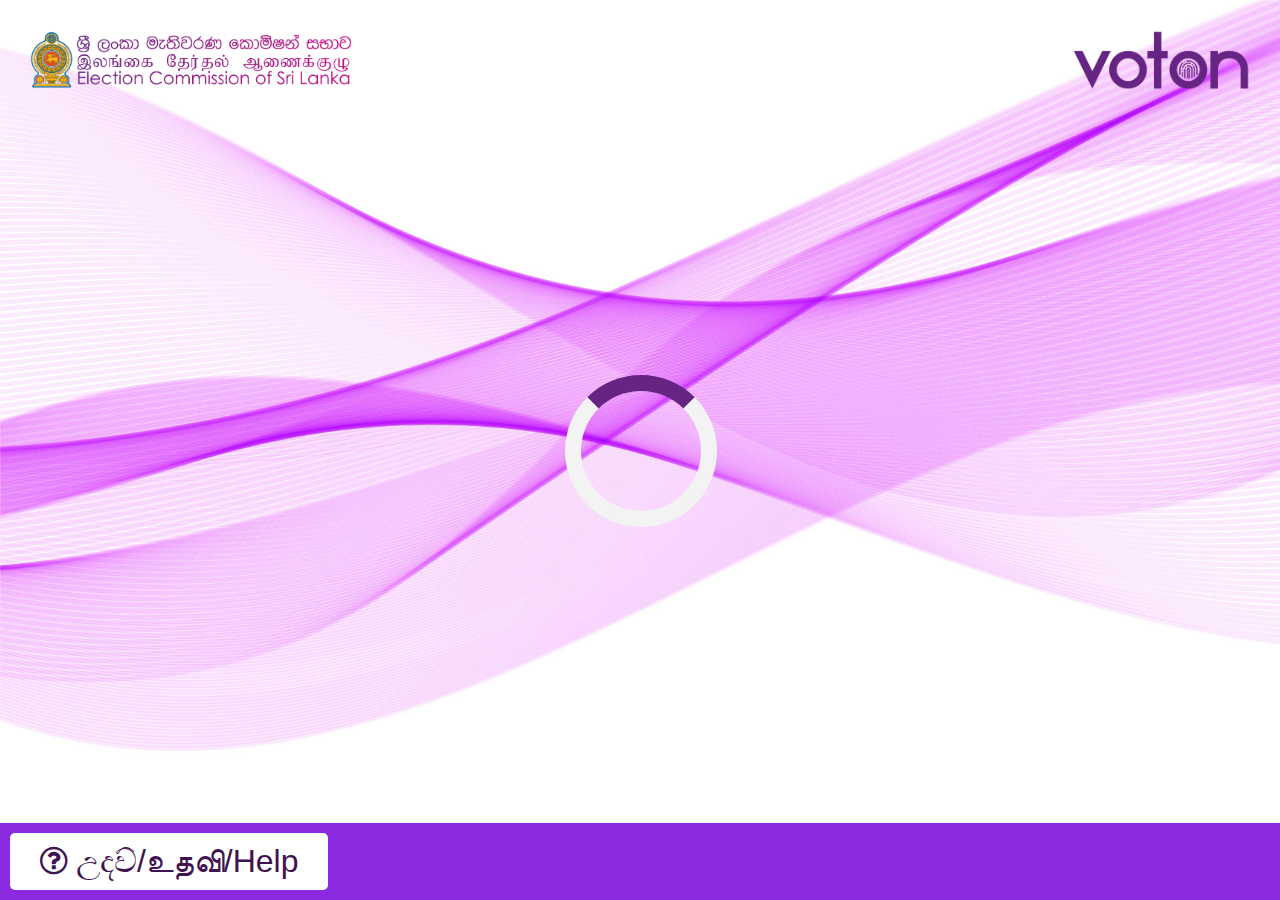
<file: index.html>
<html>
    <head>
        <title>Voton Sri Lanka</title>
        <link rel="stylesheet" href="css/styles.css">
        <link rel="stylesheet" href="https://cdnjs.cloudflare.com/ajax/libs/font-awesome/4.7.0/css/font-awesome.min.css">
        <link rel="stylesheet" href="https://fonts.googleapis.com/icon?family=Material+Icons">
    </head>
    
    <body onload="myFunction()" style="margin:0;">
        <div id="loader"></div>
        
        <div class="topbar">
            <img class="eclogo" src="Images/eclogo.png">
            <img class="eclogo" src="Images/vlogo.png" style="float:right">
        </div>
        
        

        <!-- Body -->
        <div style="display:none;" id="myDiv" class="animate-bottom">
            <div style="margin-top: 5em;">
            <table style="width:100%">
                <tr>
                    <td class="sintopic" style="width:55%">පාර්ලිමේන්තු මැතිවරණය</td>
                    <td class="topicyear" rowspan="3" style="width:45%">2021</td>
                </tr>
                <tr>
                    <td class="tamtopic" style="width:55%">நாடாளுமன்றத் தேர்தல்</td>
                </tr>
                <tr>
                    <td class="engtopic" style="width:55%">Parliamentary Election</td>
                </tr>
            </table>
            </div>
        
            <div class="langcard">
                <label for="lang" class="topic">භාෂාව තෝරන්න / மொழியை தேர்ந்தெடுங்கள் / Select Language</label>
                <div class="langbtn">
                    <button class="btn">සිංහල</button>
                    <button class="btn">தமிழ்</button>
                    <button class="btn" onclick=location.href="scanid.html">English</button>
                </div>
            </div>
        </div>

        <!-- bottom bar -->
        <div class="bottombar">
            <button class="bottombtn"><i class="fa fa-question-circle-o"></i> උදව්/உதவி/Help</button>

        <!-- script -->        
        <script>
            var myVar;
            
            function myFunction() {
            myVar = setTimeout(showPage, 3000);
            }
            
            function showPage() {
            document.getElementById("loader").style.display = "none";
            document.getElementById("myDiv").style.display = "block";
            }
        </script>
    </body>
</html>
</file>
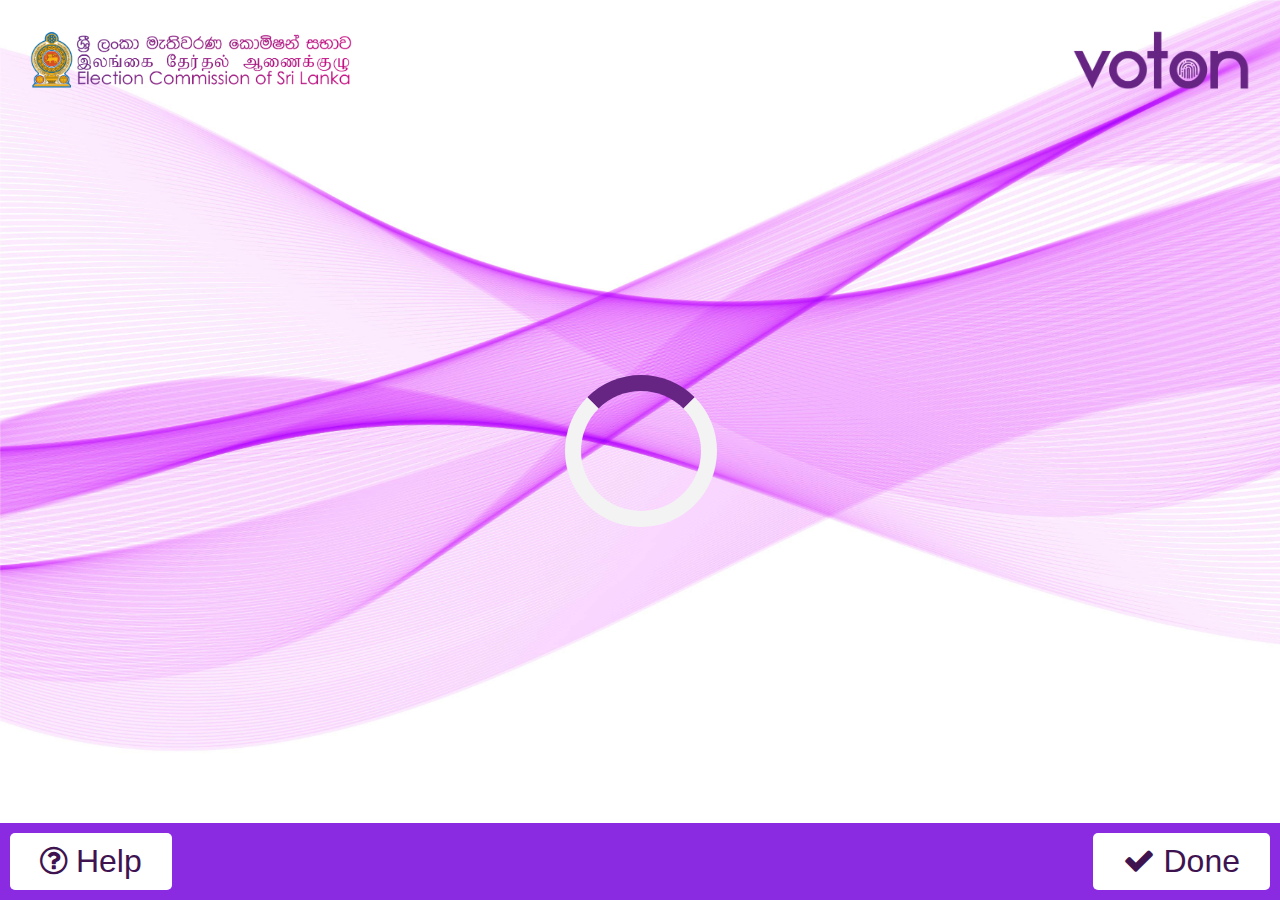
<file: balletsingle.html>
<html>
    <head>
        <title>Voton Sri Lanka</title>
        <link rel="stylesheet" href="css/styles.css">
        <link rel="stylesheet" href="https://cdnjs.cloudflare.com/ajax/libs/font-awesome/4.7.0/css/font-awesome.min.css">
        <link rel="stylesheet" href="https://fonts.googleapis.com/icon?family=Material+Icons">
        <script src="https://ajax.googleapis.com/ajax/libs/jquery/3.5.1/jquery.min.js"></script>
    </head>
    
    <body onload="myFunction()" style="margin:0;">
        <div id="loader"></div>
        
        <!-- top bar -->
        <div class="topbar">
            <img class="eclogo" src="Images/eclogo.png">
            <img class="eclogo" src="Images/vlogo.png" style="float:right">
        </div>

        <!-- Body -->
        <div style="display:none;" id="myDiv" class="animate-bottom">

            <div class="vercard" style="height:70%; overflow:scroll;">
                <label for="plsvote" class="topic">Please vote for your candidate</label>
                <div class="baltable">
                    <table border="1px" id="sinballet" align="center" style="margin-top: 20px;">
                        <tr>
                            <th style="width: 40px; height: 50px;"></th>
                            <th style="width: 300px;"><label for="candhead">Candidate Name</label></th>
                            <th style="width: 60px;"><label for="signhead">Sign</label></th>
                            <th style="width: 50px;"><label for="votehead">Vote</label></th>
                        </tr>
                        <tr>
                            <td><label for="index">01</label></td>
                            <td><label for="candname">Kamal Perera</label></td>
                            <td><img src="Images/Signs/bull.png"></td>
                            <td>
                                <div class="option-input radio" style="padding-top:0px;">
                                    <input type="radio" class="custom-input" style="visibility: hidden;">
                                </div> 
                            </td>
                        </tr>
                        <tr>
                            <td><label for="index">02</label></td>
                            <td><label for="candname">Nihal Silva</label></td>
                            <td><img src="Images/Signs/cat.png"></td>
                            <td>
                                <div class="option-input radio" style="padding-top:0px;">
                                    <input type="radio" class="custom-input" style="visibility: hidden;">
                                </div> 
                            </td>
                        </tr>
                        <tr>
                            <td><label for="index">03</label></td>
                            <td><label for="candname">Kasun Peiris</label></td>
                            <td><img src="Images/Signs/butterfly.png"></td>
                            <td>
                                <div class="option-input radio" style="padding-top:0px;">
                                    <input type="radio" class="custom-input" style="visibility: hidden;">
                                </div> 
                            </td>
                        </tr>
                        <tr>
                            <td><label for="index">04</label></td>
                            <td><label for="candname">Namal Fernando</label></td>
                            <td><img src="Images/Signs/frog.png"></td>
                            <td>
                                <div class="option-input radio" style="padding-top:0px;">
                                    <input type="radio" class="custom-input" style="visibility: hidden;">
                                </div> 
                            </td>
                        </tr>
                        <tr>
                            <td><label for="index">05</label></td>
                            <td><label for="candname">Kelum Soyza</label></td>
                            <td><img src="Images/Signs/rabbit.png"></td>
                            <td>
                                <div class="option-input radio" style="padding-top:0px;">
                                    <input type="radio" class="custom-input" style="visibility: hidden;">
                                </div> 
                            </td>
                        </tr>
                        <tr>
                            <td><label for="index">06</label></td>
                            <td><label for="candname">Saman De Silva</label></td>
                            <td><img src="Images/Signs/fox.png"></td>
                            <td>
                                <div class="option-input radio" style="padding-top:0px;">
                                    <input type="radio" class="custom-input" style="visibility: hidden;">
                                </div> 
                            </td>
                        </tr>
                        <tr>
                            <td><label for="index">07</label></td>
                            <td><label for="candname">Amal Silva</label></td>
                            <td><img src="Images/Signs/chicken.png"></td>
                            <td>
                                <div class="option-input radio" style="padding-top:0px;">
                                    <input type="radio" class="custom-input" style="visibility: hidden;">
                                </div> 
                            </td>
                        </tr>
                        <tr>
                            <td><label for="index">08</label></td>
                            <td><label for="candname">Sunil Fernando</label></td>
                            <td><img src="Images/Signs/crab.png"></td>
                            <td>
                                <div class="option-input radio" style="padding-top:0px;">
                                    <input type="radio" class="custom-input" style="visibility: hidden;">
                                </div> 
                            </td>
                        </tr>
                        <tr>
                            <td><label for="index">09</label></td>
                            <td><label for="candname">Vimal Perera</label></td>
                            <td><img src="Images/Signs/dog.png"></td>
                            <td>
                                <div class="option-input radio" style="padding-top:0px;">
                                    <input type="radio" class="custom-input" style="visibility: hidden;">
                                </div> 
                            </td>
                        </tr>
                        <tr>
                            <td><label for="index">10</label></td>
                            <td><label for="candname">Nisal Soyza</label></td>
                            <td><img src="Images/Signs/mosquito.png"></td>
                            <td>
                                <div class="option-input radio" style="padding-top:0px;">
                                    <input type="radio" class="custom-input" style="visibility: hidden;">
                                </div> 
                            </td>
                        </tr>
                    </table>
                </div>
            </div>
        </div>

        <!-- bottom bar -->
        <div class="bottombar">
            <label for="helpbtn"><button class="bottombtn"><i class="fa fa-question-circle-o"></i> Help</button></label>
            <!-- <li style="margin-left: 20%;"><label for="backbtn"><button class="bottombtn"><i class="fa fa-arrow-circle-o-left"></i> Back</button></label> -->
            <label for="donebtn"><button class="bottombtn" onclick=location.href="voted.html" style="float:right" > <i class="fa fa-check"></i> Done</button></label>
            <!-- <label for="homebtn" style="float:right"><button class="bottombtn" onclick=location.href="index.html"><i class="fa fa-home"></i> Home</button></label> -->
            <!-- <li style="float:right; margin-right: 20%;"><label for="nextbtn"><button class="bottombtn"><i class="fa fa-arrow-circle-o-right"></i> Next</button></label> -->
        </div>

        <!-- script -->
        <script>
            var myVar;
            
            function myFunction() {
            myVar = setTimeout(showPage, 3000);
            }
            
            function showPage() {
            document.getElementById("loader").style.display = "none";
            document.getElementById("myDiv").style.display = "block";
            }
        </script>
    </body>
    <script src="js/script.js"></script>

</html>
</file>
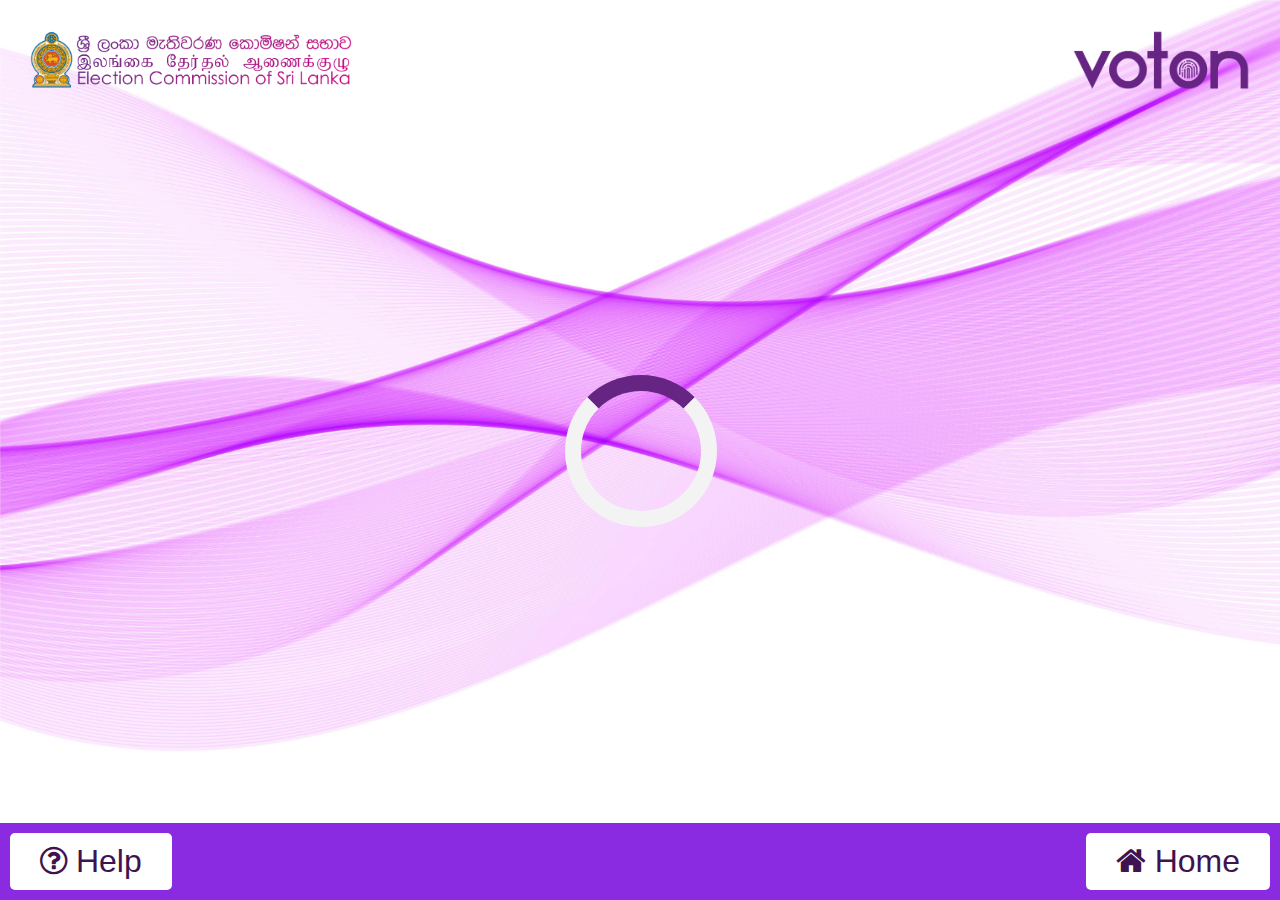
<file: fingerprint.html>
<html>
    <head>
        <title>Voton Sri Lanka</title>
        <link rel="stylesheet" href="css/styles.css">
        <link rel="stylesheet" href="https://cdnjs.cloudflare.com/ajax/libs/font-awesome/4.7.0/css/font-awesome.min.css">
        <link rel="stylesheet" href="https://fonts.googleapis.com/icon?family=Material+Icons">
        <meta http-equiv="refresh" content="10;url=balletsingle.html" />
    </head>
    
    <body onload="myFunction()" style="margin:0;">
        <div id="loader"></div>
        
        <div class="topbar">
            <img class="eclogo" src="Images/eclogo.png">
            <img class="eclogo" src="Images/vlogo.png" style="float:right">
        </div>


        <!-- Body -->
        <div style="display:none;" id="myDiv" class="animate-bottom">
            <div class="displayname" style="margin-top: 5em;">
                <label for="displayname" class="votername">Mudiyanselage John Doe Karunasena</label>
            </div>
            <div class="vercard" style="margin-top: 3em;">
                <label for="fingerprint" class="topic">Enter your fingerprint</label>
                <div>
                    <i class="material-icons" style="font-size:100px; color:rgb(0, 0, 0); margin:50px;">fingerprint</i>
                </div>
            </div>
            <div>
                <label for="disablelogin"><button class="btn2" onclick=location.href="officerfp.html">Touch here for disable person login</button></label>
            </div>
        </div>

        <!-- bottom bar -->
        <div class="bottombar">
            <label for="helpbtn"><button class="bottombtn"><i class="fa fa-question-circle-o"></i> Help</button></label>
            <!-- <li style="margin-left: 20%;"><label for="backbtn"><button class="bottombtn"><i class="fa fa-arrow-circle-o-left"></i> Back</button></label></li> -->
            <label for="homebtn"><button class="bottombtn" onclick=location.href="index.html" style="float:right"><i class="fa fa-home"></i> Home</button></label>
            <!-- <li style="float:right; margin-right: 20%;"><label for="nextbtn"><button class="bottombtn"><i class="fa fa-arrow-circle-o-right"></i> Next</button></label></li> -->
        </div>

        <!-- script -->
        <script>
            var myVar;
            
            function myFunction() {
            myVar = setTimeout(showPage, 3000);
            }
            
            function showPage() {
            document.getElementById("loader").style.display = "none";
            document.getElementById("myDiv").style.display = "block";
            }
        </script>
    </body>
</html>
</file>
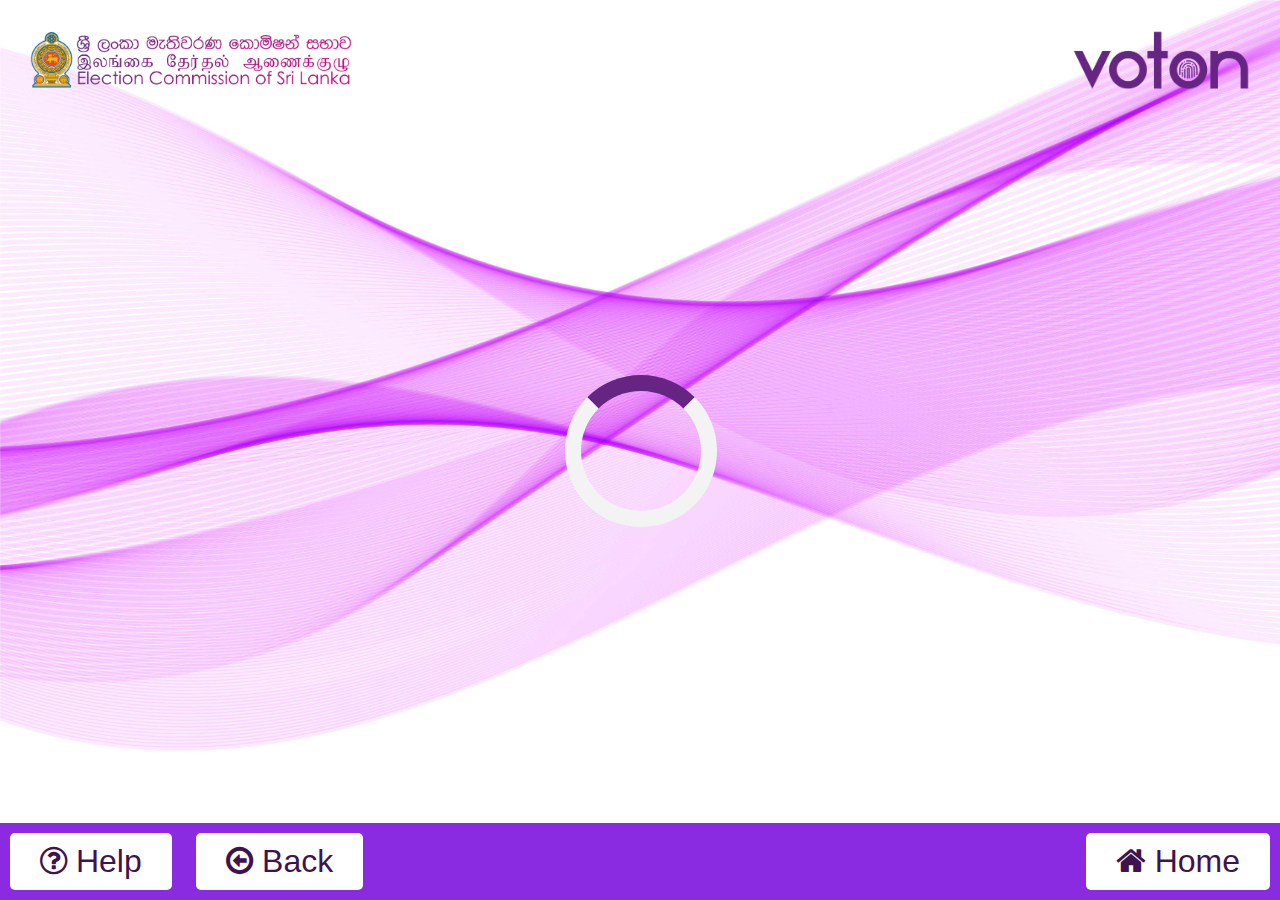
<file: officerfp.html>
<html>
    <head>
        <title>Voton Sri Lanka</title>
        <link rel="stylesheet" href="css/styles.css">
        <link rel="stylesheet" href="https://cdnjs.cloudflare.com/ajax/libs/font-awesome/4.7.0/css/font-awesome.min.css">
        <link rel="stylesheet" href="https://fonts.googleapis.com/icon?family=Material+Icons">
    </head>
    
    <body onload="myFunction()" style="margin:0;">
        <div id="loader"></div>
        
        <div class="topbar">
            <img class="eclogo" src="Images/eclogo.png">
            <img class="eclogo" src="Images/vlogo.png" style="float:right">
        </div>

        

        <!-- Body -->
        <div style="display:none;" id="myDiv" class="animate-bottom">
            <div class="displayname" style="margin-top: 5em;">
                <label for="displayname" class="votername">Mudiyanselage John Doe Karunasena</label><br>
                <label for="disableloginmsg" class="topic">(Disabled person login)</label>
            </div>
            <div class="vercard"  style="margin-top: 3em;">
                <label for="officerfp" class="topic">Enter officer's fingerprint</label>
                <div>
                    <i class="material-icons" style="font-size:100px; color:rgb(0, 0, 0); margin:50px;">fingerprint</i>
                </div>
            </div>
            <!-- <div>
                <label for="disablelogin"><button class="btn2">Touch here for disable person login</button></label>
            </div> -->
        </div>

        <!-- bottom bar -->
        <div class="bottombar">
            <label for="helpbtn"><button class="bottombtn"><i class="fa fa-question-circle-o"></i> Help</button></label>
            <label for="backbtn"><button class="bottombtn" onclick=location.href="fingerprint.html"><i class="fa fa-arrow-circle-o-left"></i> Back</button></label>
            <label for="homebtn"><button class="bottombtn" onclick=location.href="index.html" style="float:right"><i class="fa fa-home"></i> Home</button></label>
            <!-- <li style="float:right; margin-right: 20%;"><label for="nextbtn"><button class="bottombtn"><i class="fa fa-arrow-circle-o-right"></i> Next</button></label></li> -->
        </div>

        <!-- script -->
        <script>
            var myVar;
            
            function myFunction() {
            myVar = setTimeout(showPage, 3000);
            }
            
            function showPage() {
            document.getElementById("loader").style.display = "none";
            document.getElementById("myDiv").style.display = "block";
            }
        </script>
    </body>
</html>
</file>
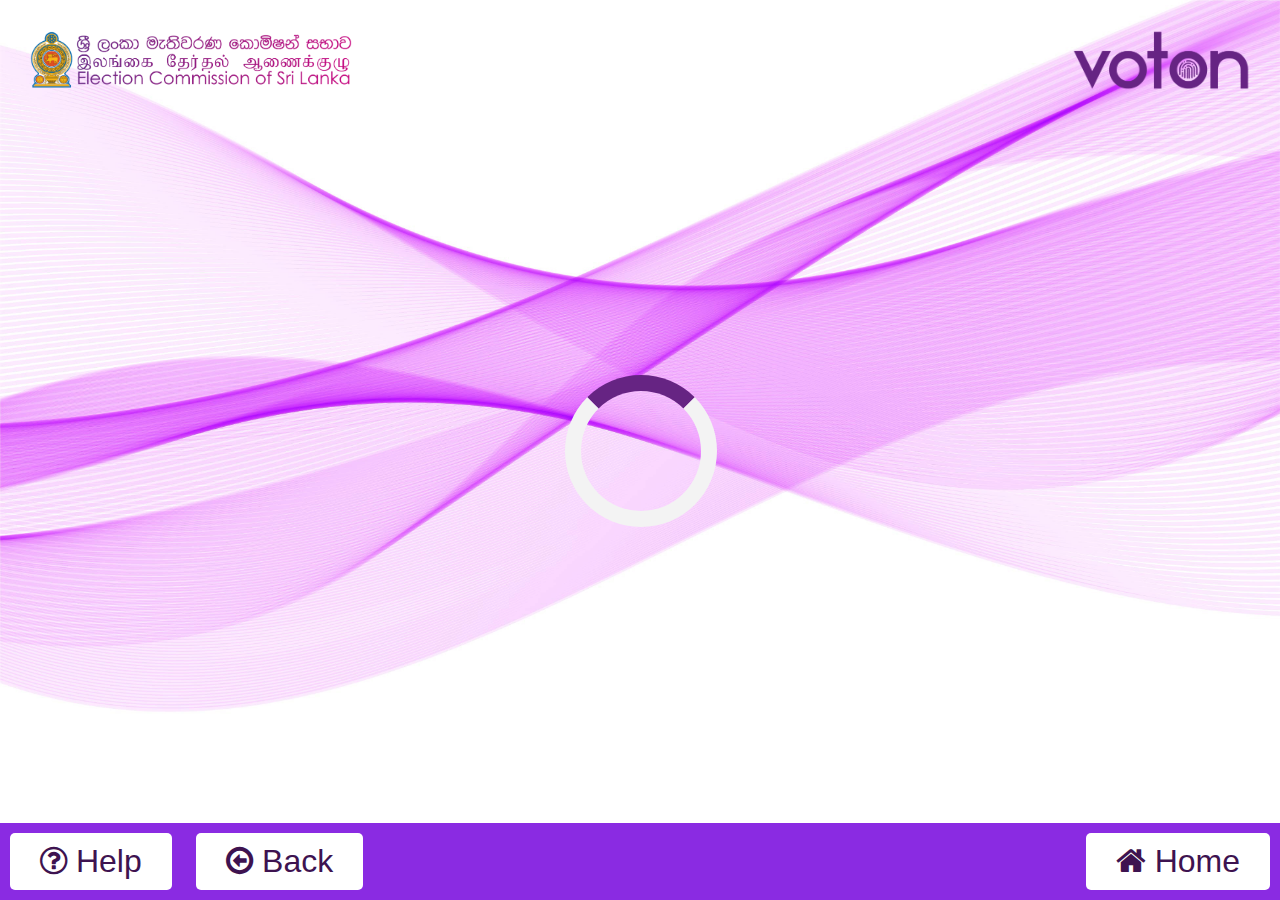
<file: oldid.html>
<!DOCTYPE HTML>
<html lang="en-US">
    <head>
        <title>Voton Sri Lanka</title>
        <link rel="stylesheet" href="css/styles.css">
        <link rel="stylesheet" href="https://cdnjs.cloudflare.com/ajax/libs/font-awesome/4.7.0/css/font-awesome.min.css">
        <link rel="stylesheet" href="https://fonts.googleapis.com/icon?family=Material+Icons">
        <script src="https://ajax.googleapis.com/ajax/libs/jquery/3.5.1/jquery.min.js"></script>
    </head>
    
    <body onload="myFunction()" style="margin:0;">
        <div id="loader"></div>
        
        <div class="topbar">
            <img class="eclogo" src="Images/eclogo.png">
            <img class="eclogo" src="Images/vlogo.png" style="float:right">
        </div>
        

        <!-- Body -->
        <div style="display:none;" id="myDiv" class="animate-bottom">

          <div class="vercard">
            <label for="idnum" class="topic">Enter your ID number</label>
            <br>
            <br>

            <form id="pinpad"><input type="text"/>
              <table id="keyboard" align="center">
                <tr>
                  <td>1</td>
                  <td>2</td>
                  <td>3</td>
                </tr>
                <tr>
                  <td>4</td>
                  <td>5</td>
                  <td>6</td>
                </tr>
                <tr>
                  <td>7</td>
                  <td>8</td>
                  <td>9</td>
                </tr>
                <tr>
                  <td id="clear" style="background-color: rgb(190, 0, 0);">X</td>
                  <td>0</td>
                  <td>V</td>
                </tr>
              </table>
              <button id="confirm" onclick=location.href="fingerprint.html">OK</td>
            </form>
            



            <!-- <div>
                <i class="fa fa-id-card-o" style="font-size:100px; color:rgb(0, 0, 0); margin:50px;"></i>
            </div> -->
          </div>
            <!--<div>
                <label for="oldid"><button class="btn2">Touch here for old ID card</button></label>
            </div> -->
        </div>

        <!-- bottom bar -->
        <div class="bottombar">
          <label for="helpbtn"><button class="bottombtn"><i class="fa fa-question-circle-o"></i> Help</button></label>
          <label for="backbtn"><button class="bottombtn" onclick=location.href="scanid.html"><i class="fa fa-arrow-circle-o-left"></i> Back</button></label>
          <label for="homebtn"><button class="bottombtn" onclick=location.href="index.html" style="float:right"><i class="fa fa-home"></i> Home</button></label>
          <!-- <li style="float:right; margin-right: 20%;"><label for="nextbtn"><button class="bottombtn"><i class="fa fa-arrow-circle-o-right"></i> Next</button></label></li> -->
        </div>

        <!-- script -->
        <script>
            var myVar;
            
            function myFunction() {
            myVar = setTimeout(showPage, 3000);
            }
            
            function showPage() {
            document.getElementById("loader").style.display = "none";
            document.getElementById("myDiv").style.display = "block";
            }
        </script>
    </body>

    <script src="js/script.js"></script>

</html>
</file>
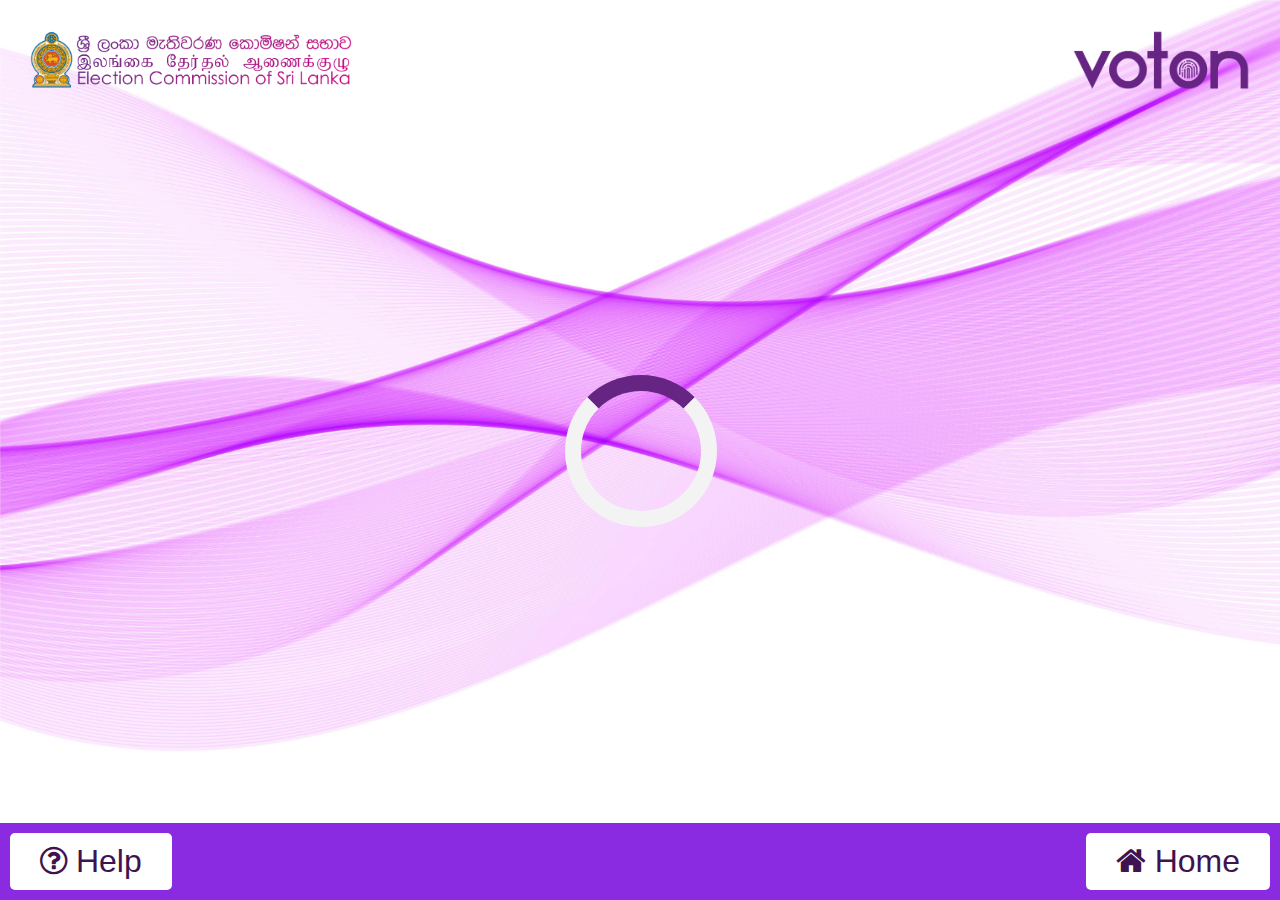
<file: scanid.html>
<html>
    <head>
        <title>Voton Sri Lanka</title>
        <link rel="stylesheet" href="css/styles.css">
        <link rel="stylesheet" href="https://cdnjs.cloudflare.com/ajax/libs/font-awesome/4.7.0/css/font-awesome.min.css">
        <link rel="stylesheet" href="https://fonts.googleapis.com/icon?family=Material+Icons">
        <meta http-equiv="refresh" content="10;url=fingerprint.html" />
    </head>
    
    <body onload="myFunction()" style="margin:0;">
        <div id="loader"></div>
        
        <div class="topbar">
            <img class="eclogo" src="Images/eclogo.png">
            <img class="eclogo" src="Images/vlogo.png" style="float:right">
        </div>
        
        

        <!-- Body -->
        <div style="display:none;" id="myDiv" class="animate-bottom">

            <div class="vercard">
                <label for="insertid" class="topic">Insert Your Electronic ID Card</label>
                <div>
                    <i class="fa fa-id-card-o" style="font-size:100px; color:rgb(0, 0, 0); margin:50px;"></i>
                </div>
            </div>
            <div>
                <label for="oldid"><button class="btn2" onclick=location.href="oldid.html">Touch here for old ID card</button></label>
            </div>
        </div>


        <!-- bottom bar -->
        <div class="bottombar">
            <label for="helpbtn"><button class="bottombtn"><i class="fa fa-question-circle-o"></i> Help</button></label>
            <!-- <li style="margin-left: 20%;"><label for="backbtn"><button class="bottombtn"><i class="fa fa-arrow-circle-o-left"></i> Back</button></label></li> -->
            <label for="homebtn"><button class="bottombtn" onclick=location.href="index.html" style="float:right"><i class="fa fa-home"></i> Home</button></label>
            <!-- <li style="float:right; margin-right: 20%;"><label for="nextbtn"><button class="bottombtn"><i class="fa fa-arrow-circle-o-right"></i> Next</button></label></li> -->
        </div>

        <!-- script -->
        <script>
            var myVar;
            
            function myFunction() {
            myVar = setTimeout(showPage, 3000);
            }
            
            function showPage() {
            document.getElementById("loader").style.display = "none";
            document.getElementById("myDiv").style.display = "block";
            }
        </script>
    </body>
</html>
</file>
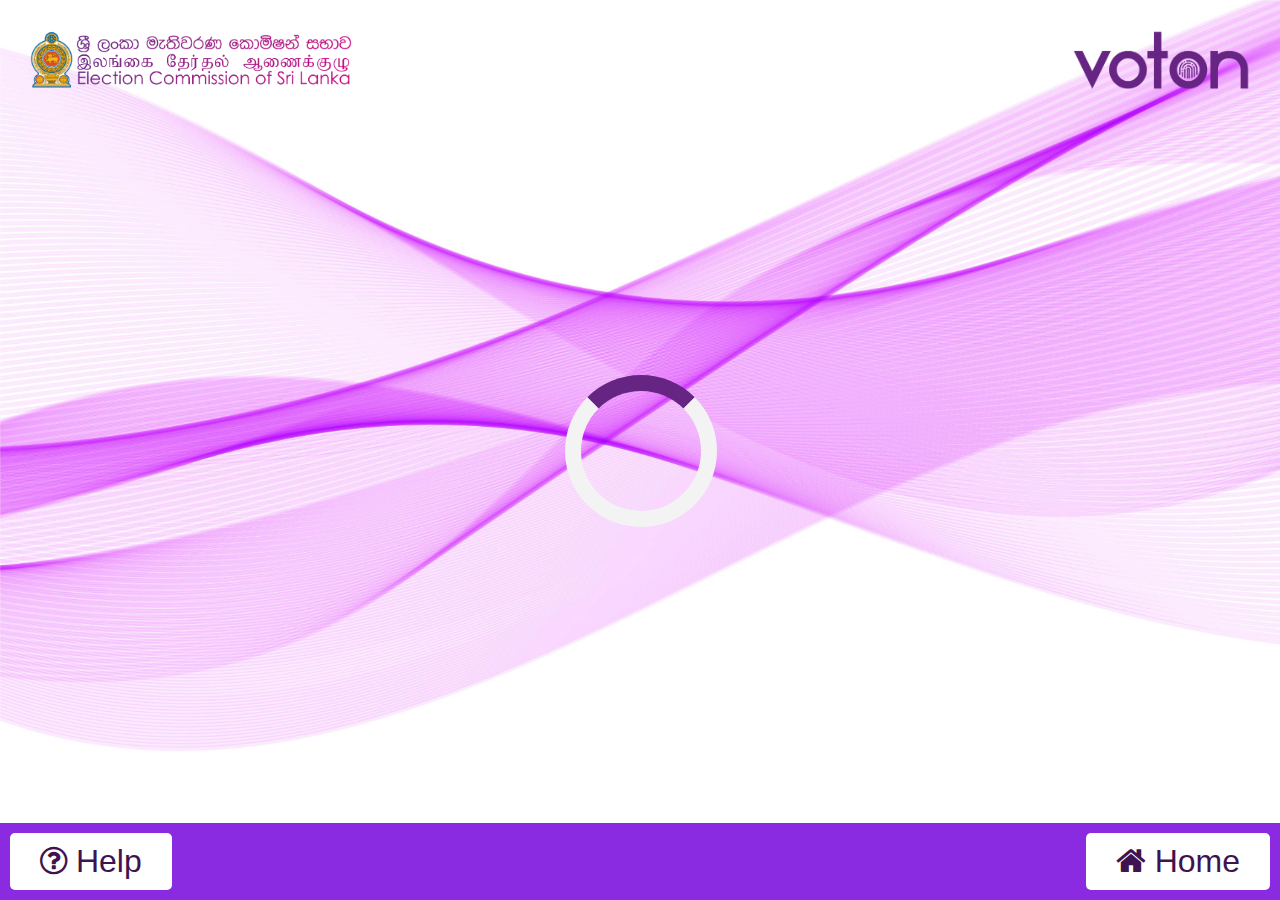
<file: voted.html>
<html>
    <head>
        <title>Voton Sri Lanka</title>
        <link rel="stylesheet" href="css/styles.css">
        <link rel="stylesheet" href="https://cdnjs.cloudflare.com/ajax/libs/font-awesome/4.7.0/css/font-awesome.min.css">
        <link rel="stylesheet" href="https://fonts.googleapis.com/icon?family=Material+Icons">
        <meta http-equiv="refresh" content="10;url=index.html" />
    </head>
    
    <body onload="myFunction()" style="margin:0;">
        <div id="loader"></div>
        
        <div class="topbar">
            <img class="eclogo" src="Images/eclogo.png">
            <img class="eclogo" src="Images/vlogo.png" style="float:right">
        </div>
        
        

        <!-- Body -->
        <div style="display:none;" id="myDiv" class="animate-bottom">

            <div class="vercard">
                <label for="votedmsg" class="topic">You are voted.</label>
                <div>
                    <i class="fa fa-check-circle " style="font-size:100px; color:rgb(5, 146, 0); margin:50px;"></i>
                </div>
                <label for="votedmsg" class="topic">Thank You!</label>
            </div>
        </div>


        <!-- bottom bar -->
        <div class="bottombar">
            <label for="helpbtn"><button class="bottombtn"><i class="fa fa-question-circle-o"></i> Help</button></label>
            <!-- <li style="margin-left: 20%;"><label for="backbtn"><button class="bottombtn"><i class="fa fa-arrow-circle-o-left"></i> Back</button></label></li> -->
            <label for="homebtn"><button class="bottombtn" onclick=location.href="index.html" style="float:right"><i class="fa fa-home"></i> Home</button></label>
            <!-- <li style="float:right; margin-right: 20%;"><label for="nextbtn"><button class="bottombtn"><i class="fa fa-arrow-circle-o-right"></i> Next</button></label></li> -->
        </div>

        <!-- script -->
        <script>
            var myVar;
            
            function myFunction() {
            myVar = setTimeout(showPage, 3000);
            }
            
            function showPage() {
            document.getElementById("loader").style.display = "none";
            document.getElementById("myDiv").style.display = "block";
            }
        </script>
    </body>
</html>
</file>
<file: css/styles.css>
body {
    background-image: url("../Images/7168.jpg");
    background-size: cover;
    background-repeat: no-repeat;
    font-family: sans-serif;
  }

  * {
    scrollbar-width: auto;
    scrollbar-color: #3e1350  #e9c3ff;
  }
  
  /* Works on Chrome/Edge/Safari */
  *::-webkit-scrollbar {
    width:30px ;
  }
  *::-webkit-scrollbar-track {
    background:  #e9c3ff;
    border-radius: 25px;

  }
  *::-webkit-scrollbar-thumb {
    background-color: #3e1350;
    border-radius: 25px;
    border: 3px solid  #e9c3ff;
  }

.topbar {
    list-style-type: none;
    overflow: hidden;
    background-color: rgba(0, 0, 0, 0);
    position: fixed;
    top: 0;
    width: 100%;
 }
  
  li {
    float: left;
  }

.eclogo {
    max-height:60px;
    padding:30px;
}

.bottombar {
    background-color: blueviolet;
    list-style-type: none;
    margin: 0;
    padding: 0;
    overflow: clip;
    position: fixed;
    bottom: 0;
    width: 100%;
  }


.engtopic{
    font-size: 30px;
    text-align: right;
  }

.sintopic{
    font-size: 35px;
    text-align: right;
}

.tamtopic{
    font-size: 25px;
    text-align: right;
}

.topicyear{
  font-size: 100px;
  font-weight: bold;
}

.langcard{
  margin: auto;
  margin-top: 50px;
  width: 65%;
  padding: 10px;
  background: #ffffff;
  border-radius: 20px;
  box-shadow: 0 4px 8px 0 rgba(100, 0, 150, 255), 0 6px 20px 0 rgba(100, 0, 150, 255);
}

.vercard{
  margin: auto;
  margin-top: 120px;
  width: 50%;
  padding: 10px;
  background: #ffffff;
  border-radius: 20px;
  box-shadow: 0 4px 8px 0 rgba(100, 0, 150, 255), 0 6px 20px 0 rgba(100, 0, 150, 255);
}

.topic{
  text-align: center;
  font-size: 30px;
  color:#662483;
}

.votername{
  text-align: center;
  font-size: 30px;
  color:#000000;
}

.langbtn{
  text-align: center;
}

.btn{
  background-color: #662483;
  border: none;
  color: white;
  padding: 25px 40px;
  text-align: center;
  text-decoration: none;
  display: inline-block;
  font-size: 36px;
  margin: 50px 20px;
  cursor: pointer;
  border-radius: 5px;
}

.btn:hover{
  background-color: #3e1350;
}

.btn2{
  background-color: #662483;
  border: none;
  color: white;
  padding: 15px 40px;
  text-align: center;
  text-decoration: none;
  display: inline-block;
  font-size: 28px;
  margin: 70px 20px;
  cursor: pointer;
  border-radius: 5px;
}

.btn2:hover{
  background-color: #3e1350;
}

.bottombtn{
  background-color: #ffffff;
  border: none;
  color:#3e1350;
  padding: 10px 30px;
  text-align: center;
  text-decoration: none;
  display: inline-block;
  font-size: 32px;
  margin: 10px 10px;
  cursor: pointer;
  border-radius: 5px;
}

.bottombtn:hover{
  background-color: #e9c3ff;

}

#loader {
  position: absolute;
  left: 50%;
  top: 50%;
  z-index: 1;
  width: 150px;
  height: 150px;
  margin: -75px 0 0 -75px;
  border: 16px solid #f3f3f3;
  border-radius: 50%;
  border-top: 16px solid #662483;
  width: 120px;
  height: 120px;
  -webkit-animation: spin 2s linear infinite;
  animation: spin 2s linear infinite;
}

@-webkit-keyframes spin {
  0% { -webkit-transform: rotate(0deg); }
  100% { -webkit-transform: rotate(360deg); }
}

@keyframes spin {
  0% { transform: rotate(0deg); }
  100% { transform: rotate(360deg); }
}

/* Add animation to "page content" */
.animate-bottom {
  position: relative;
  -webkit-animation-name: animatebottom;
  -webkit-animation-duration: 1s;
  animation-name: animatebottom;
  animation-duration: 1s
}

@-webkit-keyframes animatebottom {
  from { bottom:-100px; opacity:0 } 
  to { bottom:0px; opacity:1 }
}

@keyframes animatebottom { 
  from{ bottom:-100px; opacity:0 } 
  to{ bottom:0; opacity:1 }
}

#myDiv {
  display: none;
  text-align: center;
}


/* Keypad */

#pinpad {
	padding: 2px;
	background: #ffffff;
	display: inline-block;
	position: relative;
}

#pinpad input {
	border-radius: 2px;
	border: 1px solid #999;
	width: 7em;
  margin-bottom: 10px;
  font-size: 45px;
  text-align: center; 
}

#pinpad table tr td {
  vertical-align: middle;
	border: 2px solid rgb(255, 255, 255);
	width: 3em;
  height: 1.5em;
	text-align: center;
	border-radius: 15px;
  color: rgb(255, 255, 255);
  empty-cells: hide;
  background-color: #662483;
  font-size: 40px;
}

#pinpad td:hover{
  background-color: #3e1350;
}

#pinpad td{
  cursor: pointer;
}

#confirm {
  background-color: rgb(0, 163, 63);
  width: 200px; 
  height: 60px; 
  margin-top: 20px;
  border-radius: 15px;
  font-size: 36px;
  color: #fff;
  font-weight: bold;
  cursor: pointer;
}

#confirm:hover{
  background-color: rgb(0, 100, 38);
}


/* Ballet table
 */
  .baltable table, .baltable th, .baltable td {
    border: 1px solid black;
    border-collapse: collapse;
  }

  @-webkit-keyframes
  click-wave { 0% {
      width: 40px;
      height: 40px;
      opacity: 0.35;
      position: relative;
  }
      100% {
          width: 80px;
          height: 80px;
          margin-left: -20px;
          margin-top: -20px;
          opacity: 0.0;
      }
  }
  @-moz-keyframes
  click-wave { 0% {
      width: 40px;
      height: 40px;
      opacity: 0.35;
      position: relative;
  }
      100% {
          width: 80px;
          height: 80px;
          margin-left: -20px;
          margin-top: -20px;
          opacity: 0.0;
      }
  }
  @-o-keyframes
  click-wave { 0% {
      width: 40px;
      height: 40px;
      opacity: 0.35;
      position: relative;
  }
      100% {
          width: 80px;
          height: 80px;
          margin-left: -20px;
          margin-top: -20px;
          opacity: 0.0;
      }
  }
  @keyframes
  click-wave { 0% {
      width: 40px;
      height: 40px;
      opacity: 0.35;
      position: relative;
  }
      100% {
          width: 80px;
          height: 80px;
          margin-left: -20px;
          margin-top: -20px;
          opacity: 0.0;
      }
  }
  
  .option-input {
      -webkit-appearance: none;
      -moz-appearance: none;
      -ms-appearance: none;
      -o-appearance: none;
      appearance: none;
      position: relative;
      top: 1px;
      left: 5px;
      width: 40px;
      height: 40px;
      -webkit-transition: all 0.15s ease-out 0;
      -moz-transition: all 0.15s ease-out 0;
      transition: all 0.15s ease-out 0;
      background: #d4cbd8;
      border: none;
      color: #fff;
      cursor: pointer;
      display: inline-block;
      outline: none;
      position: relative;
      margin-right: 0.5rem;
      z-index: 1000;
  }
  
  .option-input:hover { background: #ad9fb7; }
  
  .active_checkbox:hover { background: #662483; }
  
  .option-input.radio { border-radius: 50%; }
  
  .option-input.radio::after { border-radius: 50%; }
  
  .active_checkbox { background: #662483 !important;}
  
  .active_checkbox::before {
      width: 40px;
      height: 40px;
      position: absolute;
      content: '\2716';
      display: inline-block;
      font-size: 26.66667px;
      text-align: center;
      line-height: 40px;
  }
  
  .active_checkbox::after {
      -webkit-animation: click-wave 0.65s;
      -moz-animation: click-wave 0.65s;
      animation: click-wave 0.65s;
      background: #662483;
      content: '';
      display: block;
      position: relative;
      z-index: 100;
  }
  
  @-moz-document url-prefix() {
      .active_checkbox::before {
          font-size: 36.66667px;
          margin-top: 2px;
      }
  }
</file>
